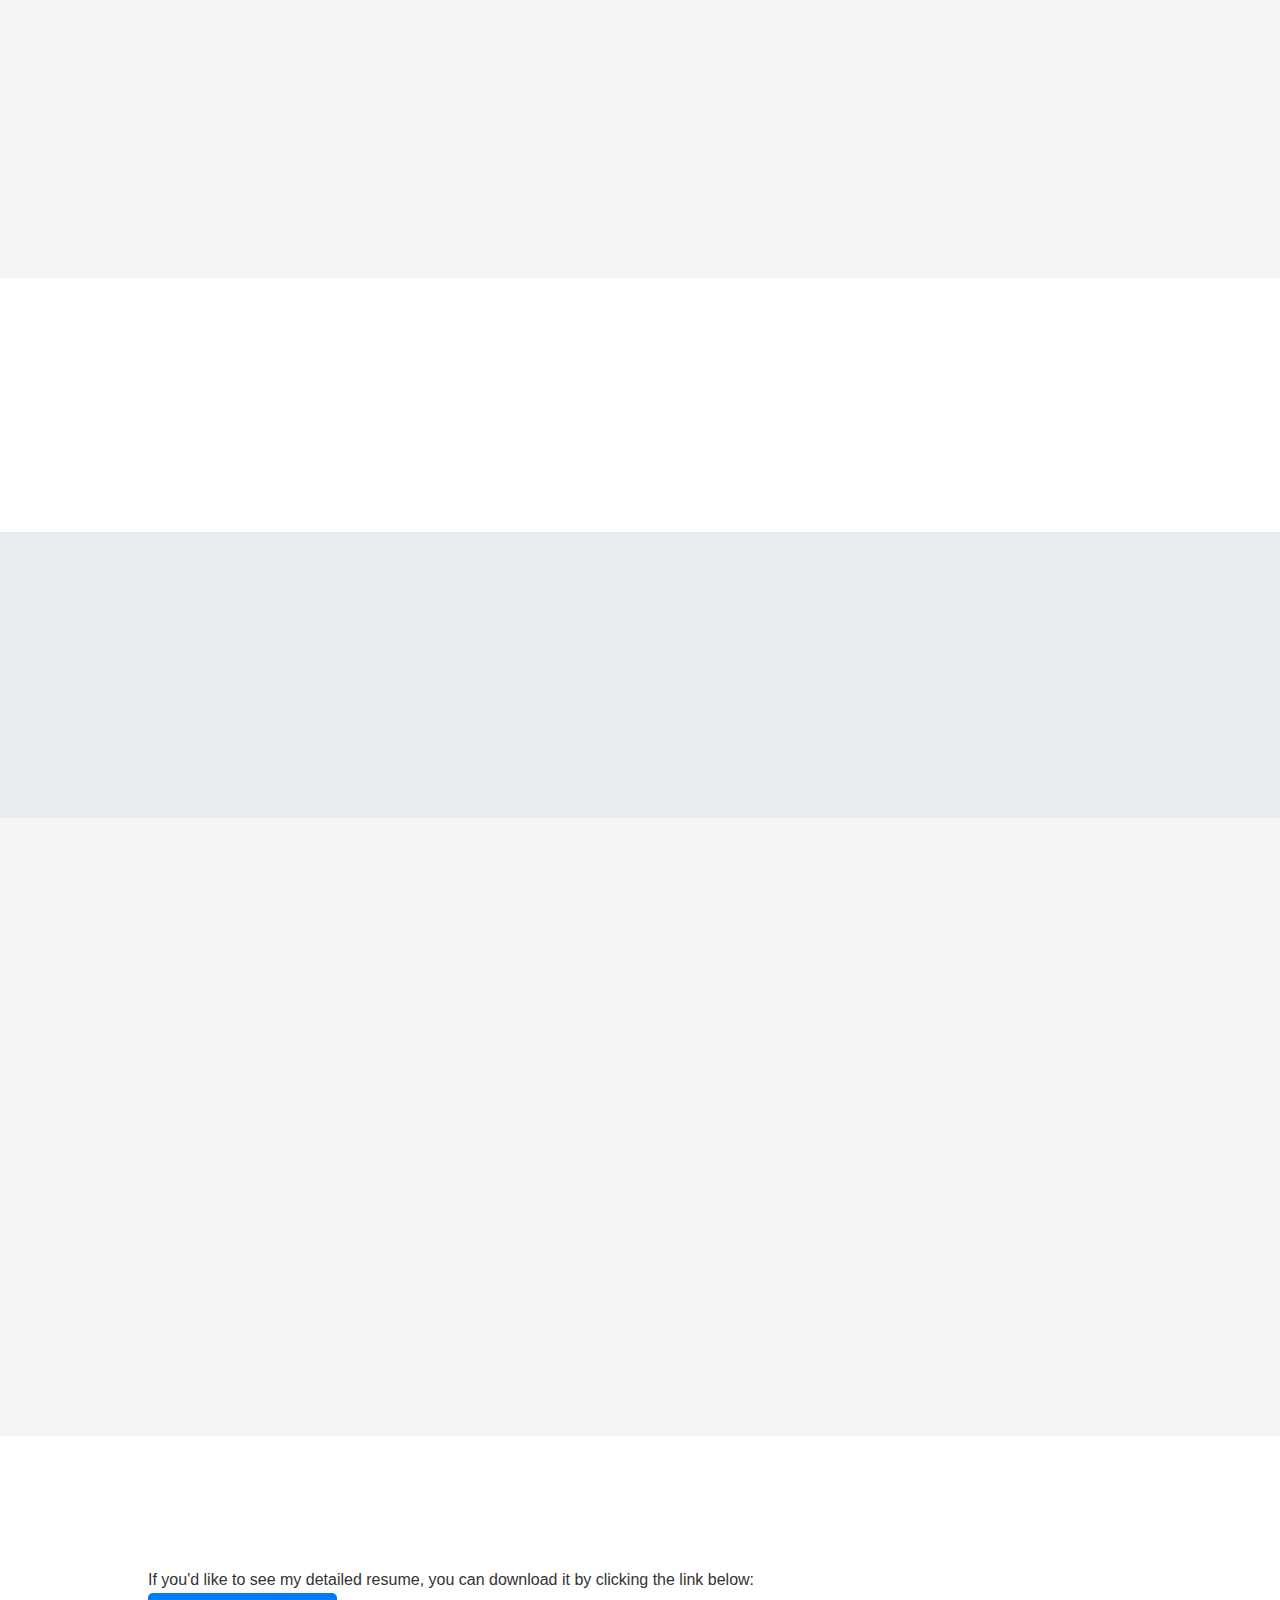
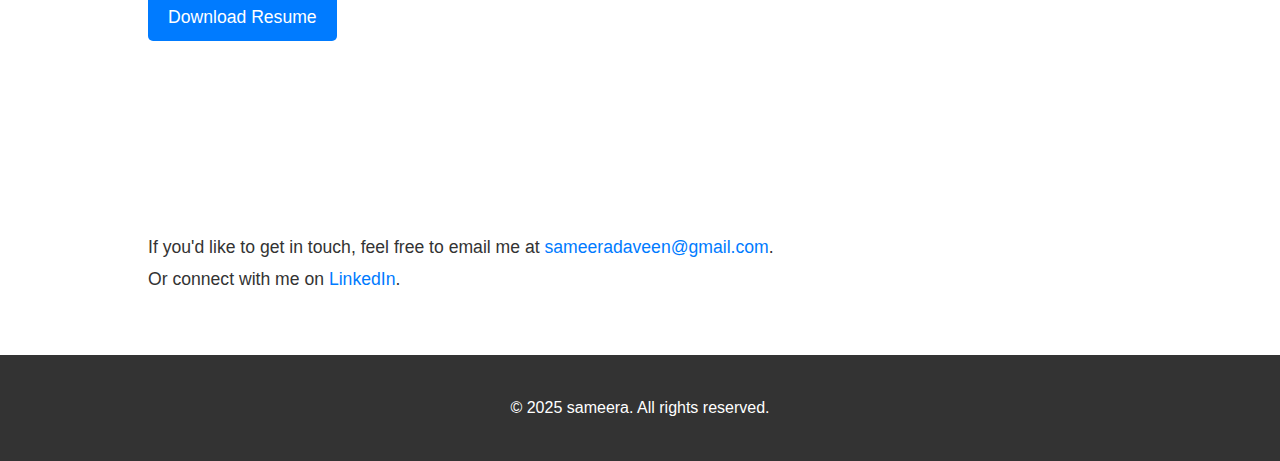
<file: index.html>
<!DOCTYPE html>
<html lang="en">
<head>
    <meta charset="UTF-8">
    <meta name="viewport" content="width=device-width, initial-scale=1.0">
    <title>sameera - Portfolio</title>
    <link rel="stylesheet" href="style.css">
</head>
<body>

    <!-- Header Section -->
    <header>
        <div class="container">
            <h1>shaik sameera</h1>
            <p>Final Year B.Tech Student | Aspiring Developer</p>
        </div>
    </header>

    <!-- About Me Section -->
    <section id="about">
        <div class="container">
            <h2 class="fadeIn">About Me</h2>
            <p class="fadeIn">Hi! I'm shaik sameera, a final-year B.Tech student passionate about coding and building software solutions. I specialize in web development and love solving complex problems.</p>
        </div>
    </section>

    <!-- Skills Section -->
    <section id="skills">
        <div class="container">
            <h2 class="fadeIn">Skills</h2>
            <ul class="fadeIn">
                <li>Programming Languages: Java, Python, JavaScript</li>
                <li>Web Development: HTML, CSS, JavaScript, React</li>
                <li>Tools & Technologies: Git, Node.js, MySQL</li>
            </ul>
        </div>
    </section>

    <!-- Projects Section -->
    <section id="projects">
        <div class="container">
            <h2 class="fadeIn">Projects</h2>
            <div class="project fadeIn">
                <h3>Project 1:Restaurant Automation</h3>
                <p>A web application built using java and Sql. It allows users to create and book Restaurant.</p>
                <a href="https://sameeradaveen.github.io/restaurant-automation/" target="_blank">View on GitHub</a>
            </div>
            <div class="project fadeIn">
                <h3>Project 2: Brain tumor prediction using CNN</h3>
                <p>Implemented a machine learning model for predicting Brain tumor using Python.</p>
                <a href="https://github.com/yourusername/project2" target="_blank">View on GitHub</a>
            </div>
            <div class="project fadeIn">
                <h3>Project 3: AI collaborative online code editor</h3>
                <p>Implemented a online code editor using mern stack and mongodb.</p>
                <a href="https://code-sync-live.vercel.app/" target="_blank">View on GitHub</a>
            </div>
            <!-- Add more projects as needed -->
        </div>
    </section>

    <!-- Resume Section -->
    <section id="resume">
        <div class="container">
            <h2 class="fadeIn">Download My Resume</h2>
            <p>If you'd like to see my detailed resume, you can download it by clicking the link below:</p>
            <a href="assets/sameera_Resume_.pdf" download class="btn bounce">Download Resume</a>
        </div>
    </section>

    <!-- Contact Section -->
    <section id="contact">
        <div class="container">
            <h2 class="fadeIn">Contact Me</h2>
            <p>If you'd like to get in touch, feel free to email me at <a href="mailto:your.email@example.com">sameeradaveen@gmail.com</a>.</p>
            <p>Or connect with me on <a href="https://www.linkedin.com/in/shaik-sameera-77440527a/" target="_blank">LinkedIn</a>.</p>
        </div>
    </section>

    <!-- Footer -->
    <footer>
        <div class="container">
            <p>&copy; 2025 sameera. All rights reserved.</p>
        </div>
    </footer>

</body>
</html>
</file>
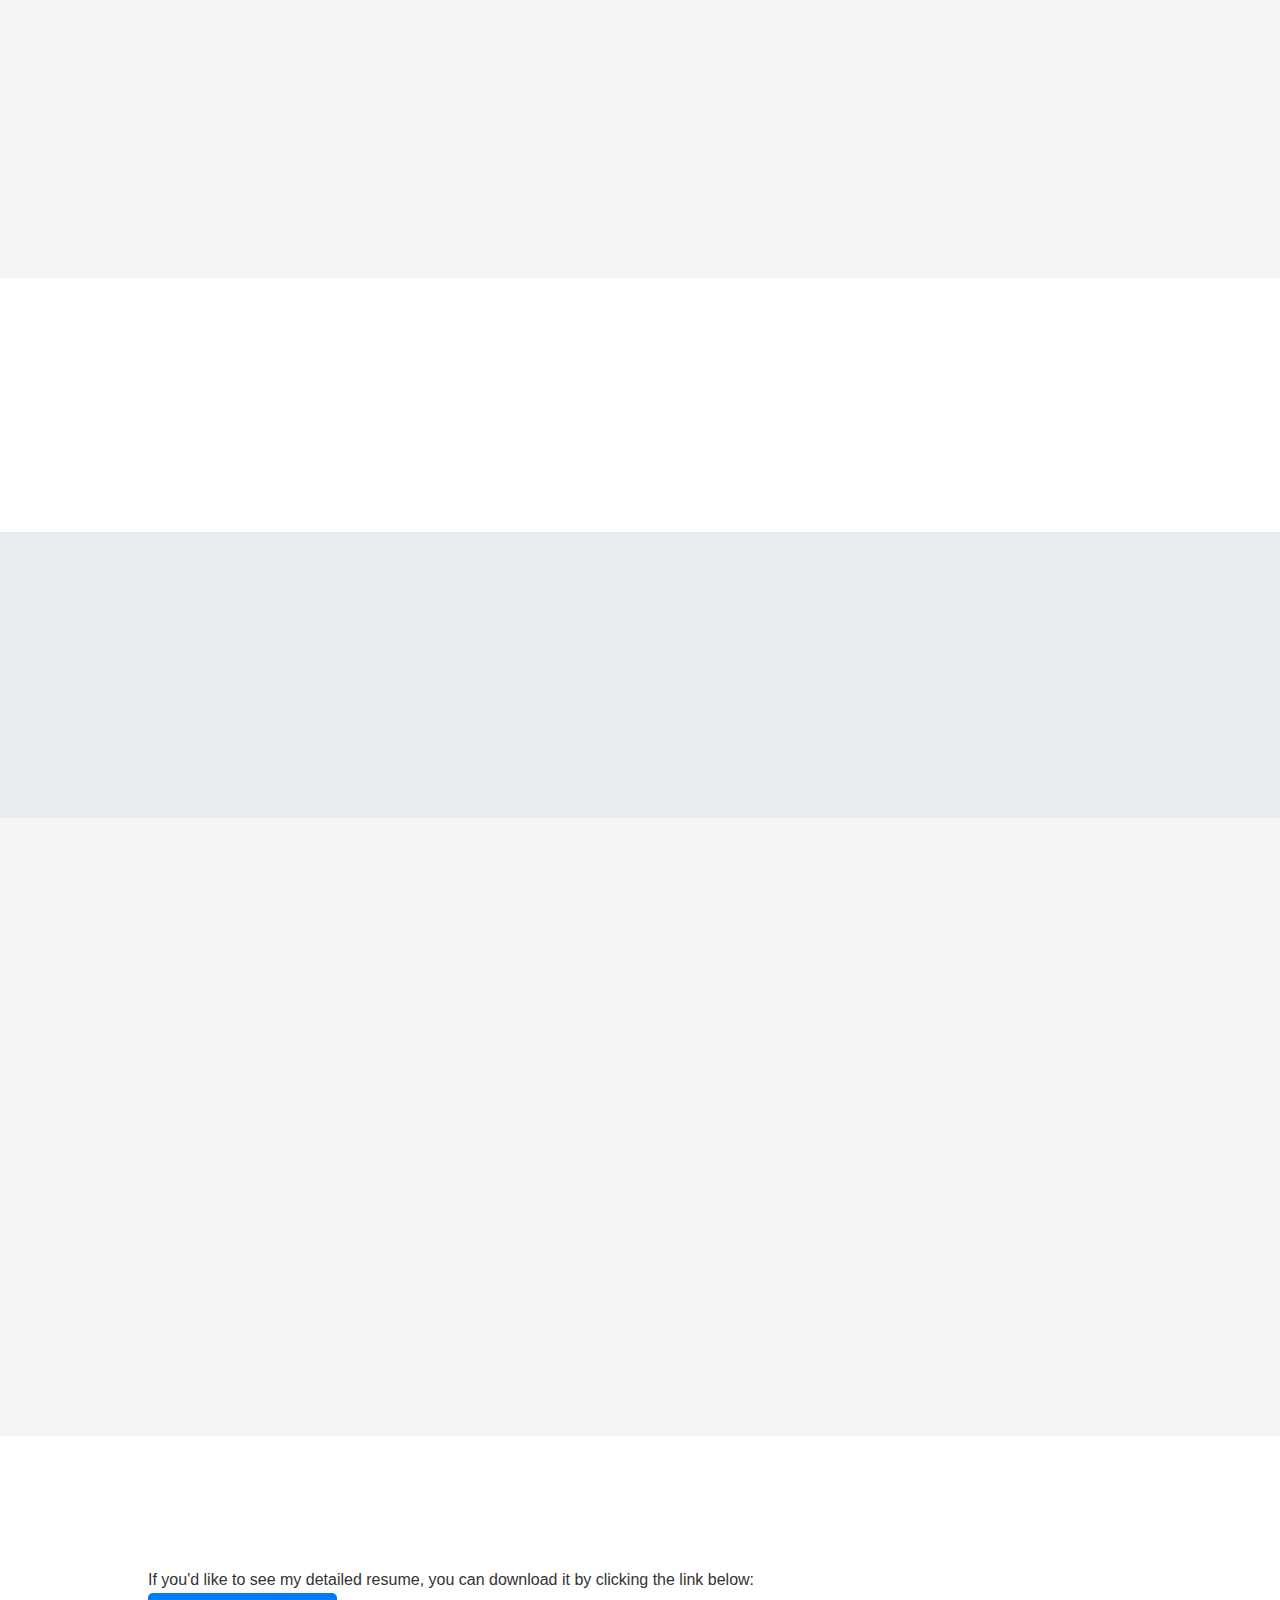
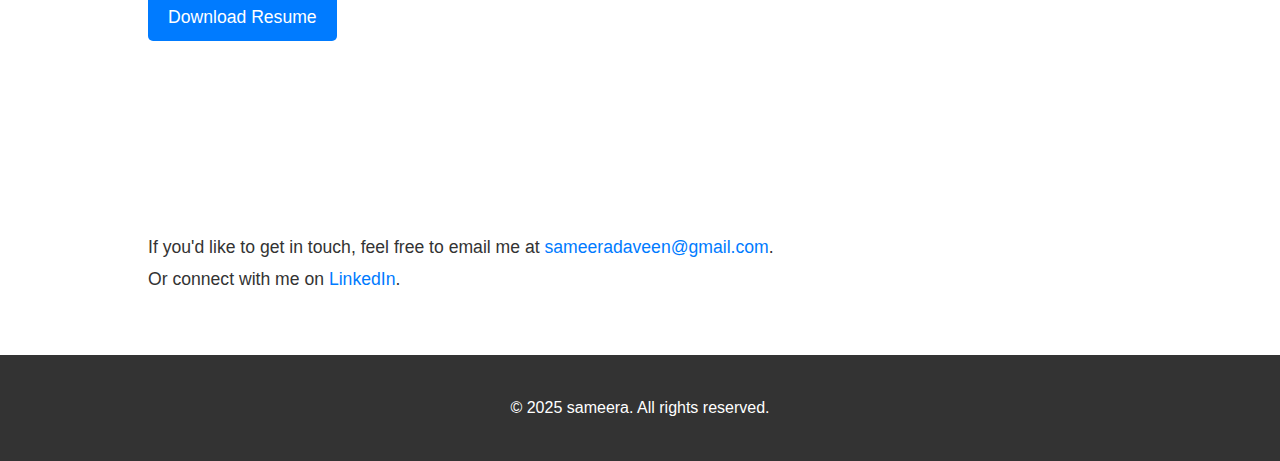
<file: port.html>
<!DOCTYPE html>
<html lang="en">
<head>
    <meta charset="UTF-8">
    <meta name="viewport" content="width=device-width, initial-scale=1.0">
    <title>Your Name - Portfolio</title>
    <link rel="stylesheet" href="port.css">
</head>
<body>

    <!-- Header Section -->
    <header>
        <div class="container">
            <h1>shaik sameera</h1>
            <p>Final Year B.Tech Student | Aspiring Developer</p>
        </div>
    </header>

    <!-- About Me Section -->
    <section id="about">
        <div class="container">
            <h2 class="fadeIn">About Me</h2>
            <p class="fadeIn">Hi! I'm shaik sameera, a final-year B.Tech student passionate about coding and building software solutions. I specialize in web development and love solving complex problems.</p>
        </div>
    </section>

    <!-- Skills Section -->
    <section id="skills">
        <div class="container">
            <h2 class="fadeIn">Skills</h2>
            <ul class="fadeIn">
                <li>Programming Languages: Java, Python, JavaScript</li>
                <li>Web Development: HTML, CSS, JavaScript, React</li>
                <li>Tools & Technologies: Git, Node.js, MySQL</li>
            </ul>
        </div>
    </section>

    <!-- Projects Section -->
    <section id="projects">
        <div class="container">
            <h2 class="fadeIn">Projects</h2>
            <div class="project fadeIn">
                <h3>Project 1:Restaurant Automation</h3>
                <p>A web application built using java and Sql. It allows users to create and book Restaurant.</p>
                <a href="https://github.com/yourusername/project1" target="_blank">View on GitHub</a>
            </div>
            <div class="project fadeIn">
                <h3>Project 2: Brain tumor prediction using CNN</h3>
                <p>Implemented a machine learning model for predicting Brain tumor using Python.</p>
                <a href="https://github.com/yourusername/project2" target="_blank">View on GitHub</a>
            </div>
            <div class="project fadeIn">
                <h3>Project 3: AI collaborative online code editor</h3>
                <p>Implemented a online code editor using mern stack and mongodb.</p>
                <a href="https://github.com/yourusername/project2" target="_blank">View on GitHub</a>
            </div>
            <!-- Add more projects as needed -->
        </div>
    </section>

    <!-- Resume Section -->
    <section id="resume">
        <div class="container">
            <h2 class="fadeIn">Download My Resume</h2>
            <p>If you'd like to see my detailed resume, you can download it by clicking the link below:</p>
            <a href="assets/sameera_Resume_.pdf" download class="btn bounce">Download Resume</a>
        </div>
    </section>

    <!-- Contact Section -->
    <section id="contact">
        <div class="container">
            <h2 class="fadeIn">Contact Me</h2>
            <p>If you'd like to get in touch, feel free to email me at <a href="mailto:your.email@example.com">sameeradaveen@gmail.com</a>.</p>
            <p>Or connect with me on <a href="https://www.linkedin.com/in/shaik-sameera-77440527a/" target="_blank">LinkedIn</a>.</p>
        </div>
    </section>

    <!-- Footer -->
    <footer>
        <div class="container">
            <p>&copy; 2025 sameera. All rights reserved.</p>
        </div>
    </footer>

</body>
</html>
</file>
<file: style.css>
/* Basic Reset */
* {
    margin: 0;
    padding: 0;
    box-sizing: border-box;
}

body {
    font-family: 'Arial', sans-serif;
    background-color: #f4f4f4;
    color: #333;
    line-height: 1.6;
}

/* Container for centering content */
.container {
    width: 80%;
    margin: 0 auto;
    padding: 20px;
}

/* Header Styling */
header {
    background-color: #333;
    color: white;
    text-align: center;
    padding: 60px 0;
    opacity: 0;
    animation: fadeInHeader 2s forwards;
}

header h1 {
    font-size: 3rem;
    margin-bottom: 10px;
}

header p {
    font-size: 1.2rem;
}

/* Fade-in animation for text */
.fadeIn {
    opacity: 0;
    animation: fadeInText 2s forwards;
}

@keyframes fadeInText {
    0% { opacity: 0; }
    100% { opacity: 1; }
}

/* Header Fade-In */
@keyframes fadeInHeader {
    0% { opacity: 0; }
    100% { opacity: 1; }
}

/* About Me Section */
#about {
    background-color: #fff;
    padding: 40px 0;
}

#about h2 {
    font-size: 2rem;
    margin-bottom: 20px;
}

#about p {
    font-size: 1.1rem;
    line-height: 1.8;
}

/* Skills Section */
#skills {
    background-color: #e9ecef;
    padding: 40px 0;
}

#skills h2 {
    font-size: 2rem;
    margin-bottom: 20px;
}

#skills ul {
    list-style-type: none;
}

#skills ul li {
    font-size: 1.1rem;
    line-height: 1.8;
}

/* Projects Section */
#projects {
    padding: 40px 0;
}

#projects h2 {
    font-size: 2rem;
    margin-bottom: 20px;
}

.project {
    margin-bottom: 30px;
    opacity: 0;
    animation: fadeInText 1.5s forwards;
}

.project h3 {
    font-size: 1.5rem;
    margin-bottom: 10px;
}

.project p {
    font-size: 1.1rem;
    margin-bottom: 10px;
}

.project a {
    text-decoration: none;
    color: #007bff;
}

/* Resume Section */
#resume {
    background-color: #fff;
    padding: 40px 0;
}

#resume h2 {
    font-size: 2rem;
    margin-bottom: 20px;
}

#resume a.btn {
    display: inline-block;
    background-color: #007bff;
    color: white;
    padding: 10px 20px;
    text-decoration: none;
    font-size: 1.1rem;
    border-radius: 5px;
    transition: all 0.3s ease;
}

#resume a.btn:hover {
    background-color: #0056b3;
    transform: scale(1.1);
}

/* Contact Section */
#contact {
    background-color: #fff;
    padding: 40px 0;
}

#contact h2 {
    font-size: 2rem;
    margin-bottom: 20px;
}

#contact p {
    font-size: 1.1rem;
    line-height: 1.8;
}

#contact a {
    text-decoration: none;
    color: #007bff;
}

/* Footer */
footer {
    background-color: #333;
    color: white;
    text-align: center;
    padding: 20px 0;
}

footer p {
    font-size: 1rem;
}

/* Bounce Effect for Resume Button */
@keyframes bounce {
    0% { transform: scale(1); }
    30% { transform: scale(1.1); }
    50% { transform: scale(1); }
    70% { transform: scale(1.1); }
    100% { transform: scale(1); }
}

#resume a.btn.bounce:hover {
    animation: bounce 0.6s ease;
}

/* Mobile Responsiveness */
@media (max-width: 768px) {
    .container {
        width: 90%;
    }

    header h1 {
        font-size: 2.5rem;
    }

    header p {
        font-size: 1rem;
    }

    #about p, #skills ul li, #projects p, #contact p {
        font-size: 1rem;
    }

    #projects h2 {
        font-size: 1.5rem;
    }
}
</file>
<file: port.css>
/* Basic Reset */
* {
    margin: 0;
    padding: 0;
    box-sizing: border-box;
}

body {
    font-family: 'Arial', sans-serif;
    background-color: #f4f4f4;
    color: #333;
    line-height: 1.6;
}

/* Container for centering content */
.container {
    width: 80%;
    margin: 0 auto;
    padding: 20px;
}

/* Header Styling */
header {
    background-color: #333;
    color: white;
    text-align: center;
    padding: 60px 0;
    opacity: 0;
    animation: fadeInHeader 2s forwards;
}

header h1 {
    font-size: 3rem;
    margin-bottom: 10px;
}

header p {
    font-size: 1.2rem;
}

/* Fade-in animation for text */
.fadeIn {
    opacity: 0;
    animation: fadeInText 2s forwards;
}

@keyframes fadeInText {
    0% { opacity: 0; }
    100% { opacity: 1; }
}

/* Header Fade-In */
@keyframes fadeInHeader {
    0% { opacity: 0; }
    100% { opacity: 1; }
}

/* About Me Section */
#about {
    background-color: #fff;
    padding: 40px 0;
}

#about h2 {
    font-size: 2rem;
    margin-bottom: 20px;
}

#about p {
    font-size: 1.1rem;
    line-height: 1.8;
}

/* Skills Section */
#skills {
    background-color: #e9ecef;
    padding: 40px 0;
}

#skills h2 {
    font-size: 2rem;
    margin-bottom: 20px;
}

#skills ul {
    list-style-type: none;
}

#skills ul li {
    font-size: 1.1rem;
    line-height: 1.8;
}

/* Projects Section */
#projects {
    padding: 40px 0;
}

#projects h2 {
    font-size: 2rem;
    margin-bottom: 20px;
}

.project {
    margin-bottom: 30px;
    opacity: 0;
    animation: fadeInText 1.5s forwards;
}

.project h3 {
    font-size: 1.5rem;
    margin-bottom: 10px;
}

.project p {
    font-size: 1.1rem;
    margin-bottom: 10px;
}

.project a {
    text-decoration: none;
    color: #007bff;
}

/* Resume Section */
#resume {
    background-color: #fff;
    padding: 40px 0;
}

#resume h2 {
    font-size: 2rem;
    margin-bottom: 20px;
}

#resume a.btn {
    display: inline-block;
    background-color: #007bff;
    color: white;
    padding: 10px 20px;
    text-decoration: none;
    font-size: 1.1rem;
    border-radius: 5px;
    transition: all 0.3s ease;
}

#resume a.btn:hover {
    background-color: #0056b3;
    transform: scale(1.1);
}

/* Contact Section */
#contact {
    background-color: #fff;
    padding: 40px 0;
}

#contact h2 {
    font-size: 2rem;
    margin-bottom: 20px;
}

#contact p {
    font-size: 1.1rem;
    line-height: 1.8;
}

#contact a {
    text-decoration: none;
    color: #007bff;
}

/* Footer */
footer {
    background-color: #333;
    color: white;
    text-align: center;
    padding: 20px 0;
}

footer p {
    font-size: 1rem;
}

/* Bounce Effect for Resume Button */
@keyframes bounce {
    0% { transform: scale(1); }
    30% { transform: scale(1.1); }
    50% { transform: scale(1); }
    70% { transform: scale(1.1); }
    100% { transform: scale(1); }
}

#resume a.btn.bounce:hover {
    animation: bounce 0.6s ease;
}

/* Mobile Responsiveness */
@media (max-width: 768px) {
    .container {
        width: 90%;
    }

    header h1 {
        font-size: 2.5rem;
    }

    header p {
        font-size: 1rem;
    }

    #about p, #skills ul li, #projects p, #contact p {
        font-size: 1rem;
    }

    #projects h2 {
        font-size: 1.5rem;
    }
}
</file>
